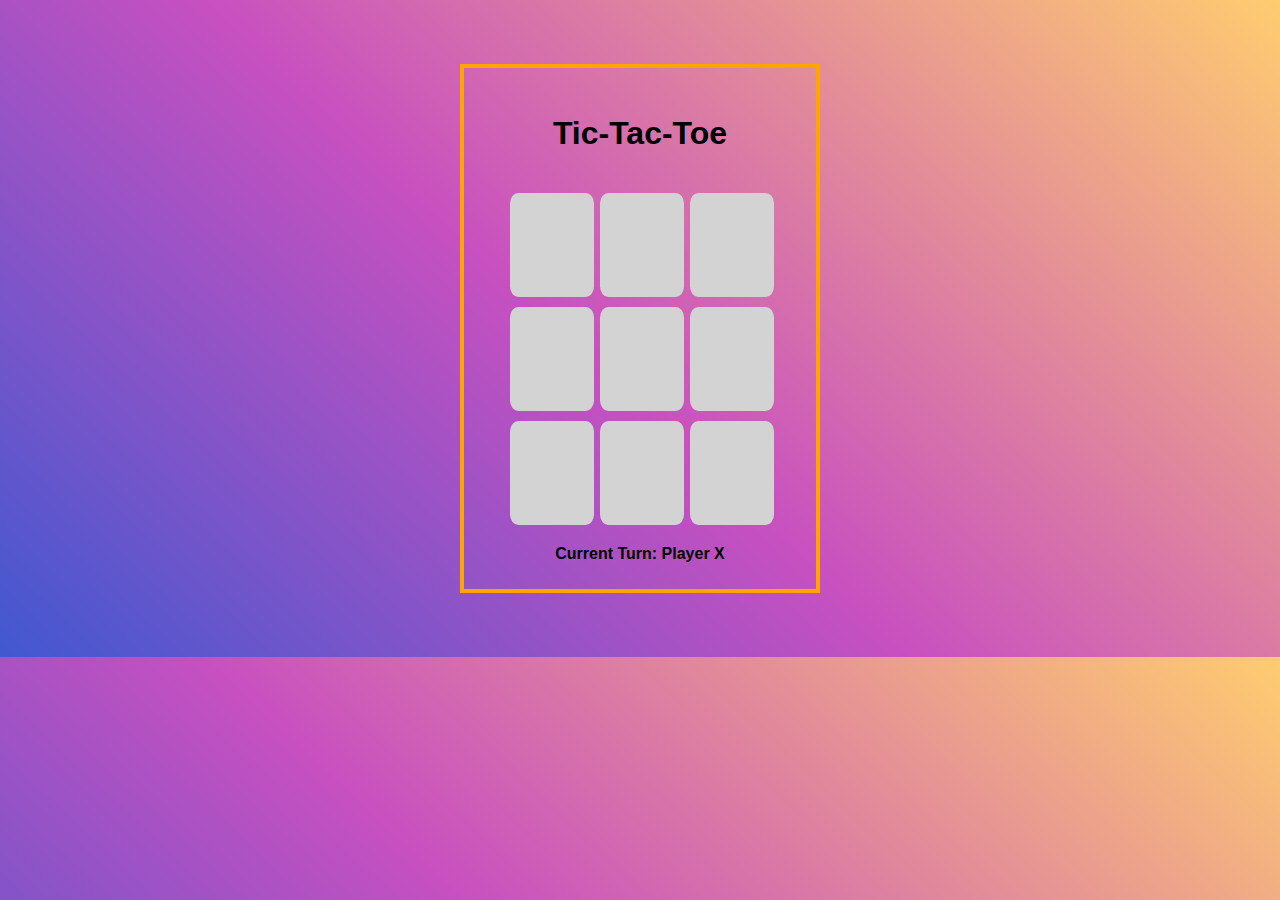
<file: index.html>
<!DOCTYPE html>
<html lang="en">
<head>
  <meta charset="UTF-8">
  <meta name="viewport" content="width=device-width, initial-scale=1.0">
  <title>Tic Tac Toe</title>
  <link rel="stylesheet" href="styles.css">
</head>
<body>
  
  
  
  <div id="popup" class="popup">
      <div class="popup-content">
        <div><span id="popupMessage"></span></div>
        <div> </div>
        <div><button id="resetButton">New Game</button></div>
      </div>
  </div>

  <div class="container" id="central-container">
    <h1>Tic-Tac-Toe</h1>
    <div class="board" id="board">
      <div class="cell" data-index="0"></div>
      <div class="cell" data-index="1"></div>
      <div class="cell" data-index="2"></div>
      <div class="cell" data-index="3"></div>
      <div class="cell" data-index="4"></div>
      <div class="cell" data-index="5"></div>
      <div class="cell" data-index="6"></div>
      <div class="cell" data-index="7"></div>
      <div class="cell" data-index="8"></div>
    </div>
    <div id="turnMessage" class="turn-message"></div>
  </div>
  
  <script src="script.js"></script>
</body>
</html>
</file>
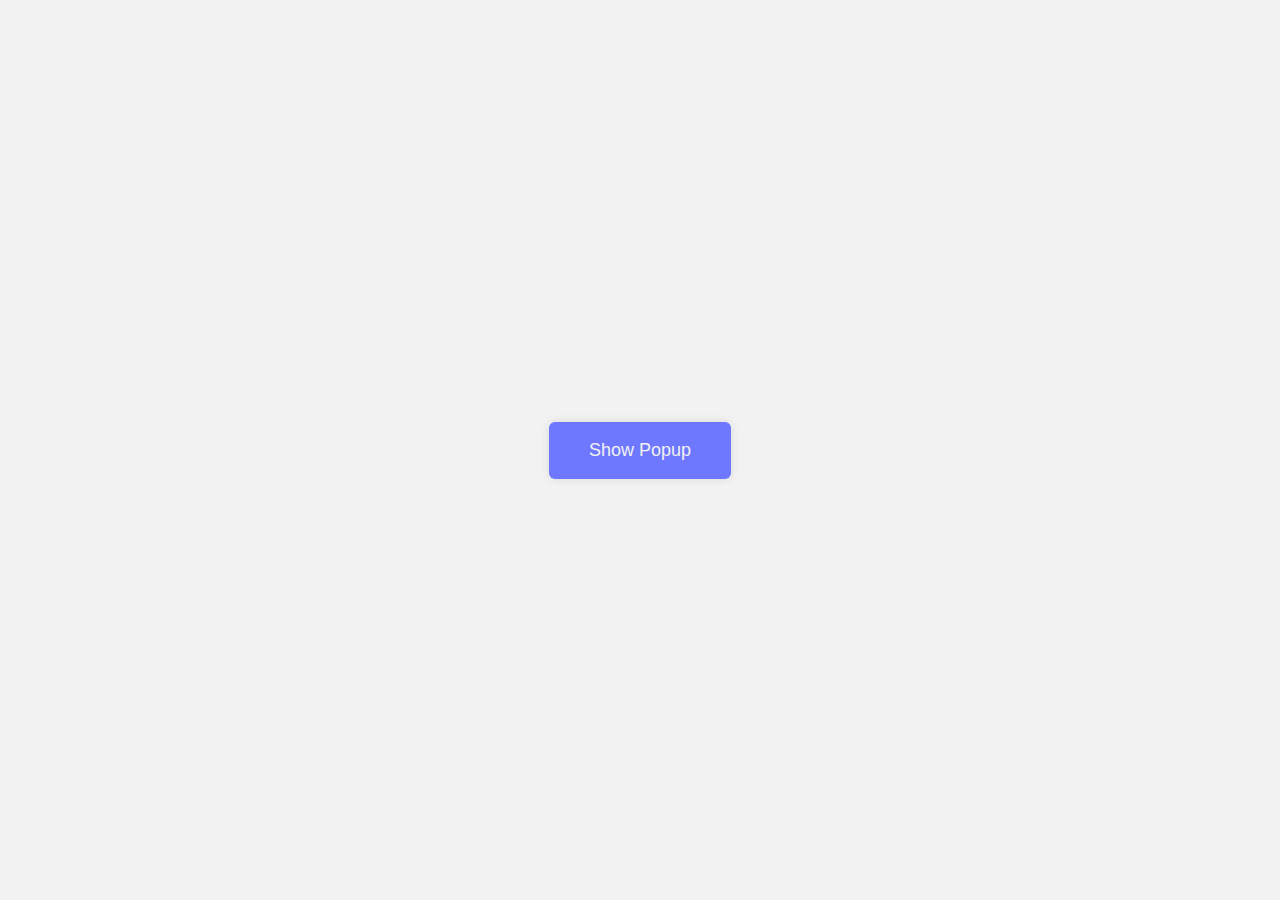
<file: practice/index.html>
<!DOCTYPE html>
<html lang="en">
    <head>
        <title>Hello World</title>
        <link rel="stylesheet" href="style.css">
        
    </head>
    <body>
        <button class="show-popup">Show Popup</button>

        <div class="popup-container">
            <div class="popup-box">
                <h1> Player X is the winner</h1>
                <button class="reset-button">Reset Game</button>
            </div>
            
        </div>

        <script src="script.js"></script>
    </body>
</html>
</file>
<file: styles.css>
body {
    font-family: Arial, sans-serif;
    margin: auto;
    display: flex;
    background-color: #4158D0;
    background-image: linear-gradient(43deg, #4158D0 0%, #C850C0 46%, #FFCC70 100%);
    width: 1;
    justify-content: center;
    align-items: center;
    max-height: 100vh;
    text-align: center; 
    margin-top: 5%;
    margin-bottom: 5%;
    
    }


  .container {
    display: block;    
    text-align: center; /*To center the board horizontally */
    align-items: center;
       
            
  }

  #central-container{
    display: block;    
    text-align: center; 
    border: 4px solid orange;
    padding-bottom: 5%;
    font-weight: bold;
    align-items: center;
    min-width: 300px;
    padding: 2%;
  }

 

  .board {
    display: grid;
    grid-template-columns: repeat(3, 1fr);
    grid-gap: 10px; /*Adjusted grid-gap to 0*/
    max-width: 300px;
    max-height: 100vh;
    margin: 0 auto;
    padding: 20px;
        
  }

  .cell {
    width: 100%;
    height: 100px; /* Adjust height as needed */
    background-color: lightgray; /* Light gray background color */
    border: 2px solid lightgray;
    border-radius: 10%;
    display: flex;
    align-items: center;
    justify-content: center;
    font-size: 24px;
    cursor: pointer;
  }

    
  .popup {
    position: absolute;
    width: 100%;
    height: 100%;
    display: flex;
    justify-content: center;
    background-color: #f2f2f2;
    opacity: 0;
    pointer-events: none;
  }

  .popup.active{

    display: flex;
    opacity: 1;
    pointer-events: auto;

    background-color: #4158D0;
    background-image: linear-gradient(43deg, #4158D0 0%, #C850C0 46%, #FFCC70 100%);
    transition: 1s ease;
    transition-delay: .3s;

  }

  .popup.active .popup-content{
    transform: scale(2);
    transition: 1s ease;
    transition-delay: 0.5s;
    width: 20%;
    border-radius: 6px;
    outline: black;
    box-shadow: 0 0 10px rgba(0,0,0,.1);
    padding: 30px;
    margin: auto;
  }

  .popup .popup-content{
    transition: 1s ease;
    transition-delay: .3s;
    
    transform: scale(1.5);
    margin: auto;
  
    
  }

  .popup-content{
    color: #333;
    line-height: 1;
    background-color: #4158D0;
background-image: linear-gradient(43deg, #4158D0 0%, #C850C0 46%, #FFCC70 100%);
  }

  #resetButton{
    width: 50%;
    height: 45px;
    background-color: #6e78ff;
    border-radius: 6px;
    border: none;
    outline: none;
    color: #f0f0f0;
    margin-top: 5%;
    font-size: 1rem;
    font-weight: bold;
  }
</file>
<file: practice/style.css>
*{
    margin: 0;
    padding: 0;
    box-sizing: border-box;


}
header{
    /* background-color: blue; */
    color: black;
    position: relative;
    align-items: center;
    padding-top: 50vh;
    /* padding-bottom: 50%;  */
    padding-left: 40vw;
    
}

body{
    display: flex;
    justify-content: center;
    align-items: center;
    min-height: 100vh;
    background-color: #f2f2f2;
}

.show-popup{
    padding: 18px 40px;
    background-color: #6e78ff;
    border: none;
    outline: none;
    border-radius: 6px;
    box-shadow: 0 0 10px rgba(0,0,0,.1);
    cursor: pointer;
    font-size: 18px;
    color: #f2f2f2;
    font-weight: 500;


}

.popup-container{
    position: absolute;
    width: 100%;
    height: 100%;
    /* background-color: white; */
    display: flex;
    justify-content: center;
    align-items: center;
    opacity: 0;
    pointer-events: none;

}

.popup-container.active{
    opacity: 1;
    pointer-events: auto;
    transition: .4s ease;
}

.popup-container .popup-box{
    width: 500px;
    background-color: #f2f2f2;
    border-radius: 6px;
    box-shadow: 0 0 10px rgba(0,0,0,0.1);
    padding: 30px;
    transform: scale(0);
}

.popup-container.active .popup-box{
    transform: scale(1);
    transition: 1s ease;
    transition-delay: 0.25s;
}

.popup-box{
    color: #333;
    line-height: 1;
}

.popup-box .reset-button{
    width: 100%;
    height: 45px;
    background-color: #6e78ff;
    border-radius: 6px;
    border: none;
    outline: none;


}
</file>
